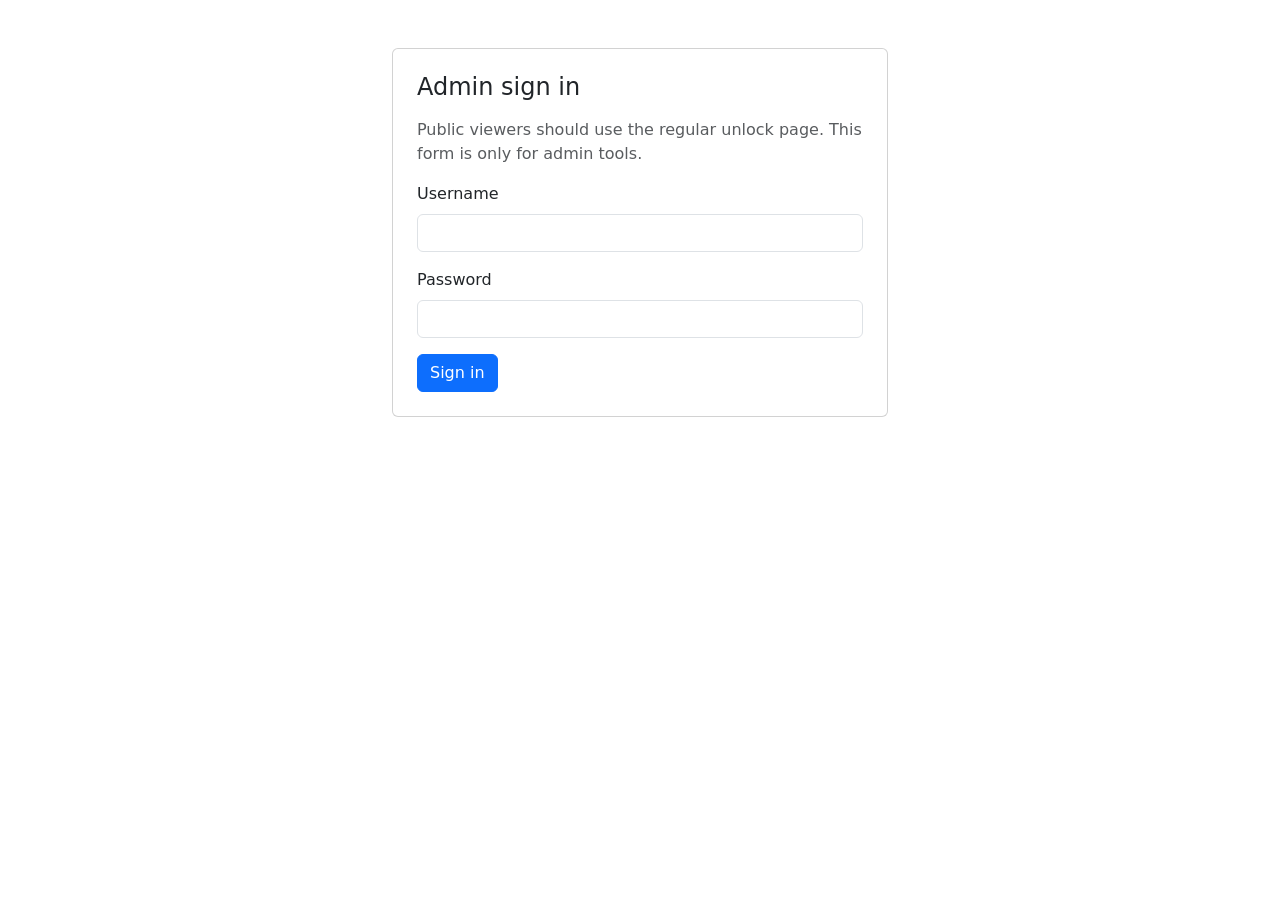
<file: bot/server/template/admin_login.html>
<!DOCTYPE html>
<html lang="en">
<head>
    <meta charset="UTF-8">
    <meta name="viewport" content="width=device-width, initial-scale=1.0">
    <title>360Hub: Admin Login</title>
    <link href="https://cdn.jsdelivr.net/npm/bootstrap@5.3.3/dist/css/bootstrap.min.css" rel="stylesheet" crossorigin="anonymous">
    <link rel="stylesheet" href="https://bootswatch.com/5/<!-- Theme -->/bootstrap.min.css">
</head>
<body>
    <div class="container py-5" style="max-width: 520px;">
        <div class="card">
            <div class="card-body p-4">
                <h1 class="h4 mb-3">Admin sign in</h1>
                <p class="text-muted">Public viewers should use the regular unlock page. This form is only for admin tools.</p>
                <div class="alert alert-danger" id="errorBox"><!-- Error --></div>
                <form action="/admin/login" method="post">
                    <input type="hidden" name="redirect_url" value="<!-- RedirectURL -->">
                    <div class="mb-3">
                        <label class="form-label" for="username">Username</label>
                        <input class="form-control" id="username" name="username" autocomplete="username">
                    </div>
                    <div class="mb-3">
                        <label class="form-label" for="password">Password</label>
                        <input class="form-control" id="password" name="password" type="password" autocomplete="current-password">
                    </div>
                    <button class="btn btn-primary" type="submit">Sign in</button>
                </form>
            </div>
        </div>
    </div>
    <script>
        const errorBox = document.getElementById('errorBox');
        if (!errorBox.textContent.trim()) {
            errorBox.style.display = 'none';
        }
    </script>
</body>
</html>
</file>
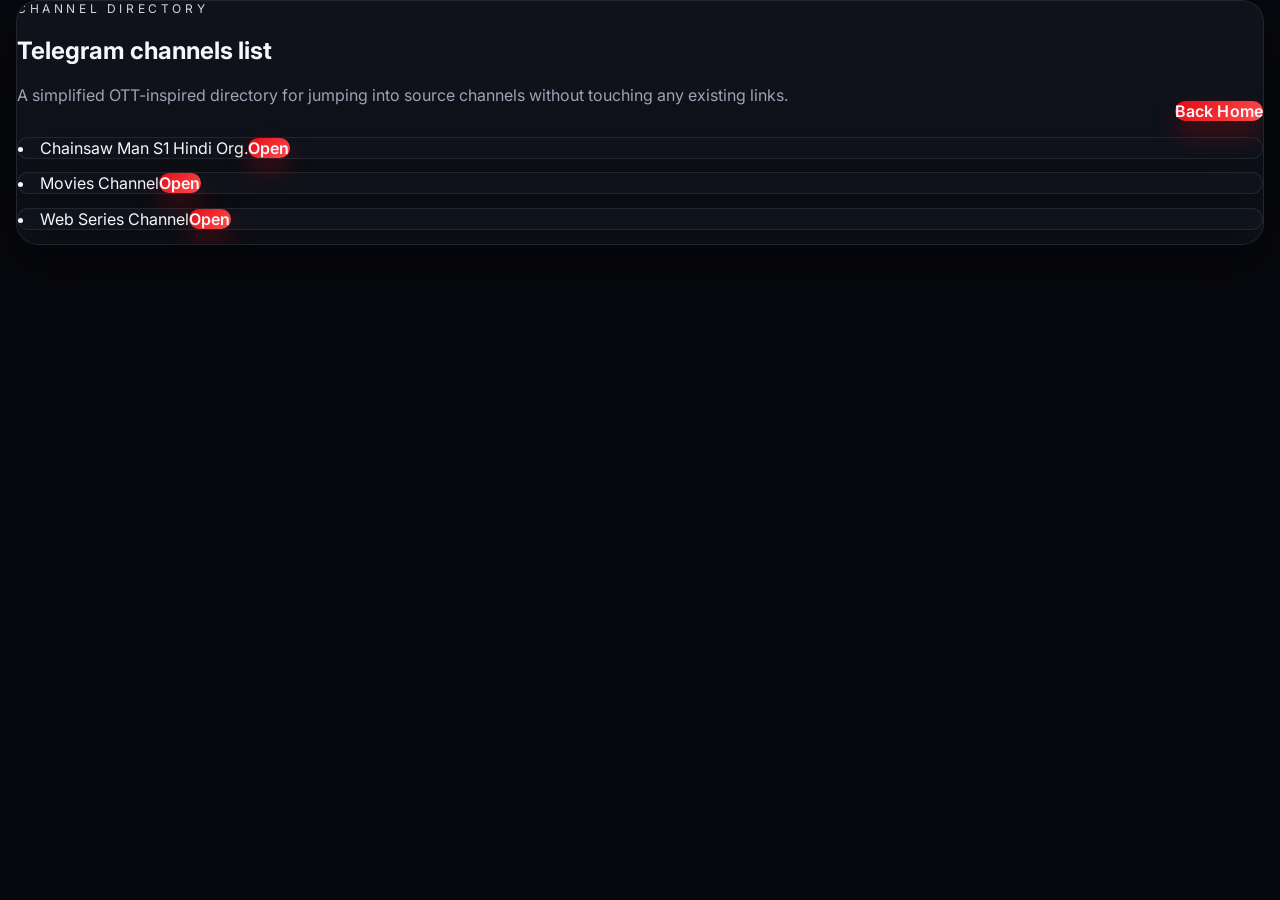
<file: bot/server/template/list.html>
<!doctype html><html lang="en"><head><meta charset="utf-8" /><meta name="viewport" content="width=device-width,initial-scale=1" /><link rel="icon" href="https://cdn.jsdelivr.net/gh/weebzone/weebzone/data/Surf-TG/src/ico2.png" type="image/x-icon"><link rel="shortcut icon" href="https://cdn.jsdelivr.net/gh/weebzone/weebzone/data/Surf-TG/src/ico2.png" type="image/x-icon"><title>Channels List</title><link rel="preconnect" href="https://fonts.googleapis.com"><link rel="preconnect" href="https://fonts.gstatic.com" crossorigin><link href="https://fonts.googleapis.com/css2?family=Inter:wght@400;500;600;700;800&display=swap" rel="stylesheet"><link rel="stylesheet" href="https://bootswatch.com/5/<!-- Theme -->/bootstrap.min.css"><style>
:root {
    --bg: #07080d;
    --bg-soft: #11141d;
    --panel: rgba(17, 20, 29, 0.92);
    --panel-strong: rgba(10, 12, 18, 0.96);
    --line: rgba(255,255,255,0.08);
    --text: #f5f7fb;
    --muted: #9ca3b6;
    --accent: #e50914;
    --accent-2: #7c3aed;
    --success: #10b981;
    --shadow: 0 20px 50px rgba(0,0,0,0.45);
}
html { min-height: 100%; scroll-behavior: smooth; }
body {
    min-height: 100vh;
    margin: 0;
    color: var(--text);
    background:
        radial-gradient(circle at top left, rgba(124,58,237,0.22), transparent 28%),
        radial-gradient(circle at top right, rgba(229,9,20,0.18), transparent 32%),
        linear-gradient(180deg, #0b0d13 0%, #07080d 45%, #05060a 100%);
    font-family: 'Inter', system-ui, -apple-system, BlinkMacSystemFont, 'Segoe UI', sans-serif;
}
a { text-decoration: none; color: inherit; }
img { max-width: 100%; }
::-webkit-scrollbar { width: 8px; height: 8px; }
::-webkit-scrollbar-thumb { background: rgba(255,255,255,0.18); border-radius: 999px; }
::-webkit-scrollbar-track { background: rgba(255,255,255,0.04); }
.navbar.ott-navbar {
    position: sticky; top: 0; z-index: 1030;
    backdrop-filter: blur(18px);
    background: rgba(6,7,12,0.82) !important;
    border-bottom: 1px solid rgba(255,255,255,0.06);
    box-shadow: 0 12px 30px rgba(0,0,0,0.28);
}
.brand-wrap { display:flex; align-items:center; gap: .85rem; }
.brand-mark {
    width: 44px; height: 44px; border-radius: 14px;
    background: linear-gradient(135deg, var(--accent), var(--accent-2));
    padding: 2px; box-shadow: 0 10px 26px rgba(124,58,237,0.35);
}
.brand-mark img { width:100%; height:100%; border-radius: 12px; object-fit: cover; background:#000; }
.brand-copy small { display:block; color:var(--muted); letter-spacing:.12em; text-transform:uppercase; font-size:.65rem; }
.brand-copy strong { font-size:1rem; letter-spacing:.03em; }
.nav-link { color: rgba(255,255,255,.72) !important; }
.nav-link:hover, .nav-link.active { color: #fff !important; }
.ott-shell { width:min(1360px, calc(100% - 2rem)); margin: 0 auto; }
.hero-banner {
    position: relative; overflow:hidden; border-radius: 28px; min-height: clamp(320px, 52vw, 580px);
    background: linear-gradient(100deg, rgba(5,6,10,.94) 22%, rgba(5,6,10,.52) 58%, rgba(5,6,10,.25) 100%),
        url('https://images.unsplash.com/photo-1489599849927-2ee91cede3ba?auto=format&fit=crop&w=1400&q=80') center/cover;
    box-shadow: var(--shadow); border:1px solid rgba(255,255,255,0.08);
}
.hero-overlay { position:absolute; inset:0; background: linear-gradient(180deg, transparent 45%, rgba(7,8,13,.88) 100%); }
.hero-content { position:relative; z-index:1; padding: clamp(1.4rem, 4vw, 3.5rem); width:min(640px, 100%); }
.eyebrow { color:#d1d5e5; text-transform:uppercase; letter-spacing:.3em; font-size:.75rem; }
.display-title { font-size: clamp(2.2rem, 5vw, 4.6rem); font-weight: 800; line-height: 0.95; margin: .7rem 0 1rem; }
.lead-copy, .section-copy, .meta-text { color: var(--muted); }
.glass-card, .modal-content, .card, .list-group-item, .alert, .page-link {
    background: var(--panel) !important;
    color: var(--text) !important;
    border: 1px solid var(--line) !important;
    border-radius: 22px !important;
    box-shadow: var(--shadow);
}
.modal-content { background: var(--panel-strong) !important; }
.card-header, .modal-header { border-bottom: 1px solid var(--line) !important; background: transparent !important; }
.footer-ott { color: var(--muted); padding: 2rem 0 3rem; text-align:center; }
.btn { border-radius: 999px; font-weight: 600; letter-spacing: .01em; }
.btn-primary {
    background: linear-gradient(135deg, var(--accent), #ff4d4d) !important;
    border: none !important; box-shadow: 0 12px 24px rgba(229, 9, 20, .28);
}
.btn-secondary {
    background: rgba(255,255,255,.08) !important; border:1px solid rgba(255,255,255,.12) !important;
    color:#fff !important;
}
.btn-outline-light { border-color: rgba(255,255,255,.2); }
.form-control, .form-select {
    background: rgba(255,255,255,.06) !important; border:1px solid rgba(255,255,255,.12) !important;
    color: var(--text) !important; border-radius: 16px; padding: .85rem 1rem;
}
.form-control::placeholder { color: #8d95a8; }
.form-control:focus, .form-select:focus {
    box-shadow: 0 0 0 .2rem rgba(124,58,237,.18) !important; border-color: rgba(124,58,237,.55) !important;
}
.ott-toolbar { display:flex; gap:1rem; align-items:center; justify-content:space-between; flex-wrap:wrap; margin: 1.25rem 0 1.5rem; }
.section-head { display:flex; justify-content:space-between; align-items:end; gap:1rem; margin-bottom: 1rem; }
.section-head h2, .section-head h3 { margin:0; font-weight:800; }
.scroll-strip { display:flex; gap:1rem; overflow:auto; padding-bottom: .75rem; scroll-snap-type:x proximity; }
.scroll-strip > * { scroll-snap-align:start; }
.poster-card, .content-tile {
    position:relative; overflow:hidden; border-radius: 22px; min-height: 280px;
    background: linear-gradient(180deg, rgba(255,255,255,.04), rgba(255,255,255,.02));
    border:1px solid rgba(255,255,255,.08); box-shadow: var(--shadow); transition: transform .35s ease, border-color .35s ease, box-shadow .35s ease;
}
.poster-card:hover, .content-tile:hover, .col:hover { transform: translateY(-6px) scale(1.01); border-color: rgba(229,9,20,.5); box-shadow: 0 24px 40px rgba(0,0,0,.42); }
.tile-thumb {
    aspect-ratio: 2 / 3; width: 100%; object-fit: cover; background: linear-gradient(135deg, #181b24, #10131b);
}
.tile-overlay {
    position:absolute; inset:0; background: linear-gradient(180deg, rgba(8,10,14,0.05) 0%, rgba(8,10,14,0.3) 48%, rgba(8,10,14,0.96) 100%);
}
.tile-content { position:absolute; inset:auto 0 0 0; padding: 1rem; z-index:1; }
.tile-play {
    position:absolute; right:1rem; top:1rem; width:44px; height:44px; border-radius:50%; display:grid; place-items:center;
    background: rgba(255,255,255,.12); backdrop-filter: blur(6px); color:#fff; z-index:1;
}
.tile-badge { display:inline-flex; gap:.35rem; align-items:center; font-size:.72rem; color:#fff; border-radius:999px; padding:.35rem .7rem; background: rgba(124,58,237,.28); border:1px solid rgba(255,255,255,.1); }
.grid-cards > .col, .grid-cards > [class*='col-'] { padding: .55rem; }
.tile-title {
    font-weight:700; line-height:1.25; display:-webkit-box; -webkit-line-clamp:2; -webkit-box-orient:vertical; overflow:hidden;
}
.meta-row { display:flex; gap:.5rem; flex-wrap:wrap; margin-top:.65rem; }
.search-panel { padding: 1rem; }
.pagination .page-link { margin: 0 .25rem; color:#fff; }
.pagination .page-item.disabled .page-link { opacity: .5; }
.skeleton-row { display:grid; grid-template-columns: repeat(auto-fit, minmax(170px, 1fr)); gap:1rem; }
.skeleton-tile { min-height: 260px; border-radius: 22px; position:relative; overflow:hidden; background: rgba(255,255,255,.06); }
.skeleton-tile::after {
    content:''; position:absolute; inset:0; transform: translateX(-100%);
    background: linear-gradient(90deg, transparent, rgba(255,255,255,.13), transparent);
    animation: shimmer 1.7s infinite;
}
@keyframes shimmer { 100% { transform: translateX(100%);} }
.fade-in { animation: fadeIn .7s ease both; }
@keyframes fadeIn { from { opacity:0; transform: translateY(18px);} to { opacity:1; transform:none;} }
.player-layout { display:grid; grid-template-columns: minmax(0, 1.6fr) minmax(320px, .9fr); gap:1.5rem; align-items:start; }
.video-stage, .info-panel { padding: 1rem; }
.video-stage .plyr, .video-stage video { border-radius: 24px; overflow:hidden; }
.action-cluster { display:flex; flex-wrap:wrap; gap:.75rem; }
.download-actions .btn { min-width: 140px; }
.notice-panel { border-left: 3px solid var(--accent) !important; }
.login-shell { width:min(1120px, calc(100% - 2rem)); margin: 0 auto; min-height: calc(100vh - 90px); display:grid; grid-template-columns: 1.1fr .9fr; gap:1.5rem; align-items:center; }
.login-hero { padding: clamp(1.5rem, 3vw, 3rem); }
.login-card { padding: 1.5rem; }
.channel-list .list-group-item { margin-bottom: .85rem; }
@media (max-width: 991px) {
    .player-layout, .login-shell { grid-template-columns: 1fr; }
    .hero-banner { min-height: 420px; }
}
@media (max-width: 767px) {
    .ott-shell { width: min(100% - 1rem, 1360px); }
    .display-title { font-size: 2.5rem; }
    .hero-content { padding: 1.25rem; }
    .download-actions .btn, .action-cluster .btn { width: 100%; }
}

.ott-app-new,
.ott-app-new body { background: #07080d; }
.ott-app-new .nm-platform-col,
.ott-app-new .nm-rail-col { min-width: 0; }
.ott-app-new .nm-platform-link,
.ott-app-new .nm-media-link { display:block; }
.ott-app-new .nm-platform-card {
    display:flex; align-items:center; gap:1rem; min-height: 112px; padding: 1rem 1.1rem;
    border-radius: 24px; border: 1px solid rgba(255,255,255,.08);
    background: linear-gradient(145deg, rgba(19,22,33,.98), rgba(10,11,18,.96));
    box-shadow: 0 16px 40px rgba(0,0,0,.35);
    transition: transform .35s ease, border-color .35s ease, box-shadow .35s ease;
}
.ott-app-new .nm-platform-card:hover { transform: translateY(-6px); border-color: rgba(229,9,20,.45); box-shadow: 0 24px 46px rgba(0,0,0,.5); }
.ott-app-new .nm-platform-logo-wrap {
    width: 72px; height: 72px; border-radius: 22px; overflow:hidden; flex: 0 0 72px;
    background: linear-gradient(135deg, rgba(229,9,20,.22), rgba(124,58,237,.22)); padding: 3px;
}
.ott-app-new .nm-platform-logo { width:100%; height:100%; object-fit:cover; border-radius: 19px; background:#0b0b0b; }
.ott-app-new .nm-platform-kicker, .ott-app-new .nm-media-tag { color: #d1d5db; font-size:.72rem; letter-spacing:.16em; text-transform:uppercase; }
.ott-app-new .nm-platform-title { margin:.25rem 0; font-size:1rem; font-weight:700; color:#fff; }
.ott-app-new .nm-platform-pill,
.ott-app-new .nm-media-badge {
    display:inline-flex; align-items:center; justify-content:center; min-height: 28px;
    padding:.3rem .72rem; border-radius:999px; background: rgba(255,255,255,.08); color:#fff;
    border: 1px solid rgba(255,255,255,.1); font-size:.75rem;
}
.ott-app-new .nm-media-badge--info { background: rgba(124,58,237,.24); }
.ott-app-new .nm-media-card {
    position:relative; height:100%; overflow:hidden; border-radius: 24px;
    background: linear-gradient(180deg, rgba(18,20,30,.98), rgba(8,9,14,.98));
    border:1px solid rgba(255,255,255,.08); box-shadow: 0 22px 45px rgba(0,0,0,.34);
    transition: transform .35s ease, border-color .35s ease, box-shadow .35s ease;
}
.ott-app-new .nm-media-card:hover { transform: translateY(-8px) scale(1.02); border-color: rgba(229,9,20,.42); box-shadow: 0 28px 54px rgba(0,0,0,.52); }
.ott-app-new .nm-media-poster-wrap { position:relative; aspect-ratio: 2/3; overflow:hidden; background:#111; }
.ott-app-new .nm-media-poster { width:100%; height:100%; object-fit:cover; display:block; }
.ott-app-new .nm-media-overlay {
    position:absolute; inset:0; background: linear-gradient(180deg, rgba(7,8,13,.04) 10%, rgba(7,8,13,.36) 55%, rgba(7,8,13,.95) 100%);
}
.ott-app-new .nm-play-chip {
    position:absolute; inset:auto auto 1rem 1rem; width: 48px; height: 48px; display:grid; place-items:center;
    border-radius:50%; background: linear-gradient(135deg, #e50914, #7c3aed); color:#fff; font-size:1.2rem;
    box-shadow: 0 16px 28px rgba(0,0,0,.35); opacity:0; transform: translateY(12px); transition: all .3s ease;
}
.ott-app-new .nm-media-card:hover .nm-play-chip { opacity:1; transform: translateY(0); }
.ott-app-new .nm-media-body { padding: 1rem 1rem 1.1rem; }
.ott-app-new .nm-media-title {
    margin: .35rem 0 .7rem; color:#fff; font-weight:700; line-height:1.35;
    display:-webkit-box; -webkit-box-orient:vertical; -webkit-line-clamp:2; overflow:hidden; min-height: 2.7em;
}
.ott-app-new .nm-meta-row { display:flex; flex-wrap:wrap; gap:.45rem; }
.ott-app-new .nm-edit-btn,
.ott-app-new .nm-select-box {
    position:absolute !important; top: .9rem !important; right: .9rem !important; z-index:3;
}
.ott-app-new .nm-edit-btn {
    width: 38px; height: 38px; display:grid; place-items:center; border-radius: 50%;
    background: rgba(7,8,13,.72); color:#fff; border:1px solid rgba(255,255,255,.12);
    backdrop-filter: blur(8px);
}
.ott-app-new .nm-select-box { width: 1.15rem; height: 1.15rem; }
.ott-app-new .grid-cards { row-gap: 1rem !important; }
.ott-app-new .scroll-strip { display:flex !important; flex-wrap:nowrap !important; overflow-x:auto !important; padding-bottom: .85rem; }
.ott-app-new .scroll-strip > * { flex: 0 0 min(320px, 84vw); }
.ott-app-new .hero-banner::before {
    content:''; position:absolute; inset:0; background: linear-gradient(90deg, rgba(5,6,10,.92) 20%, rgba(5,6,10,.5) 55%, rgba(5,6,10,.15) 100%);
}
.ott-app-new .glass-card { overflow:hidden; }
.ott-app-new .search-panel, .ott-app-new .glass-card { backdrop-filter: blur(16px); }
.ott-app-new .pagination .page-link { background: rgba(255,255,255,.06) !important; }
.ott-app-new .navbar-toggler { border-color: rgba(255,255,255,.16); }
@media (max-width: 767px) {
    .ott-app-new .nm-platform-card { min-height: 96px; padding: .9rem; }
    .ott-app-new .nm-platform-logo-wrap { width: 60px; height: 60px; flex-basis: 60px; }
}

</style></head><body class="ott-app-new"><main class="ott-shell py-5 fade-in"><section class="glass-card p-4 p-lg-5"><div class="section-head"><div><div class="eyebrow">Channel directory</div><h1 class="h2 fw-bold mb-2">Telegram channels list</h1><p class="section-copy mb-0">A simplified OTT-inspired directory for jumping into source channels without touching any existing links.</p></div><a href="/" class="btn btn-primary btn-sm">Back Home</a></div><div class="channel-list list-group mt-4"><li class="list-group-item d-flex justify-content-between align-items-center flex-wrap gap-3">Chainsaw Man S1 Hindi Org.<a href="https://t.me/Crunchyroll_f" class="btn btn-primary btn-sm" target="_blank">Open</a></li><li class="list-group-item d-flex justify-content-between align-items-center flex-wrap gap-3">Movies Channel<a href="https://t.me/movies_hd" class="btn btn-primary btn-sm" target="_blank">Open</a></li><li class="list-group-item d-flex justify-content-between align-items-center flex-wrap gap-3">Web Series Channel<a href="https://t.me/webserieszone" class="btn btn-primary btn-sm" target="_blank">Open</a></li></div></section></main></body></html>
</file>
